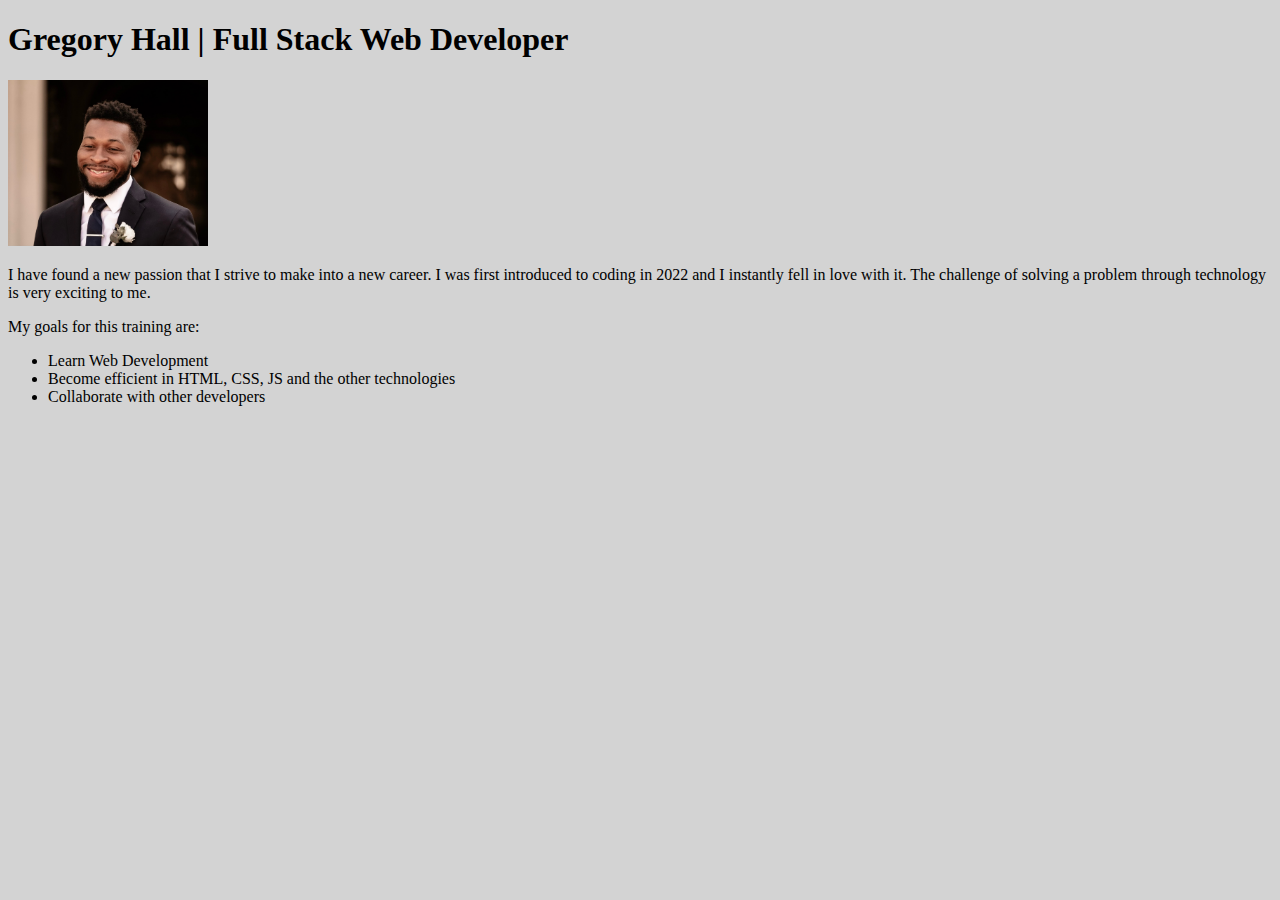
<file: index.html>
<!DOCTYPE html>
<html lang="en">

<head>
    <meta charset="UTF-8">
    <meta http-equiv="X-UA-Compatible" content="IE=edge">
    <meta name="viewport" content="width=device-width, initial-scale=1.0">
    <title>About me</title>
    <style>
        #html,
        body {
            background-color: lightgray;
        }

        #container img {
            width: 200px;
        }
    </style>
</head>

<body>
    <div id="container">
        <h1>Gregory Hall | Full Stack Web Developer</h1>
        <img src="/Photos/Gregory_pic.jpeg">
        <p>I have found a new passion that I strive to make into a new career. I was first introduced to coding in
            2022
            and I instantly fell in love with it. The challenge of solving a problem through technology is very
            exciting
            to me.</p>
        <p>My goals for this training are:</p>
        <ul>
            <li>Learn Web Development</li>
            <li>Become efficient in HTML, CSS, JS and the other technologies</li>
            <li>Collaborate with other developers</li>
        </ul>
    </div>
</body>

</html>
</file>
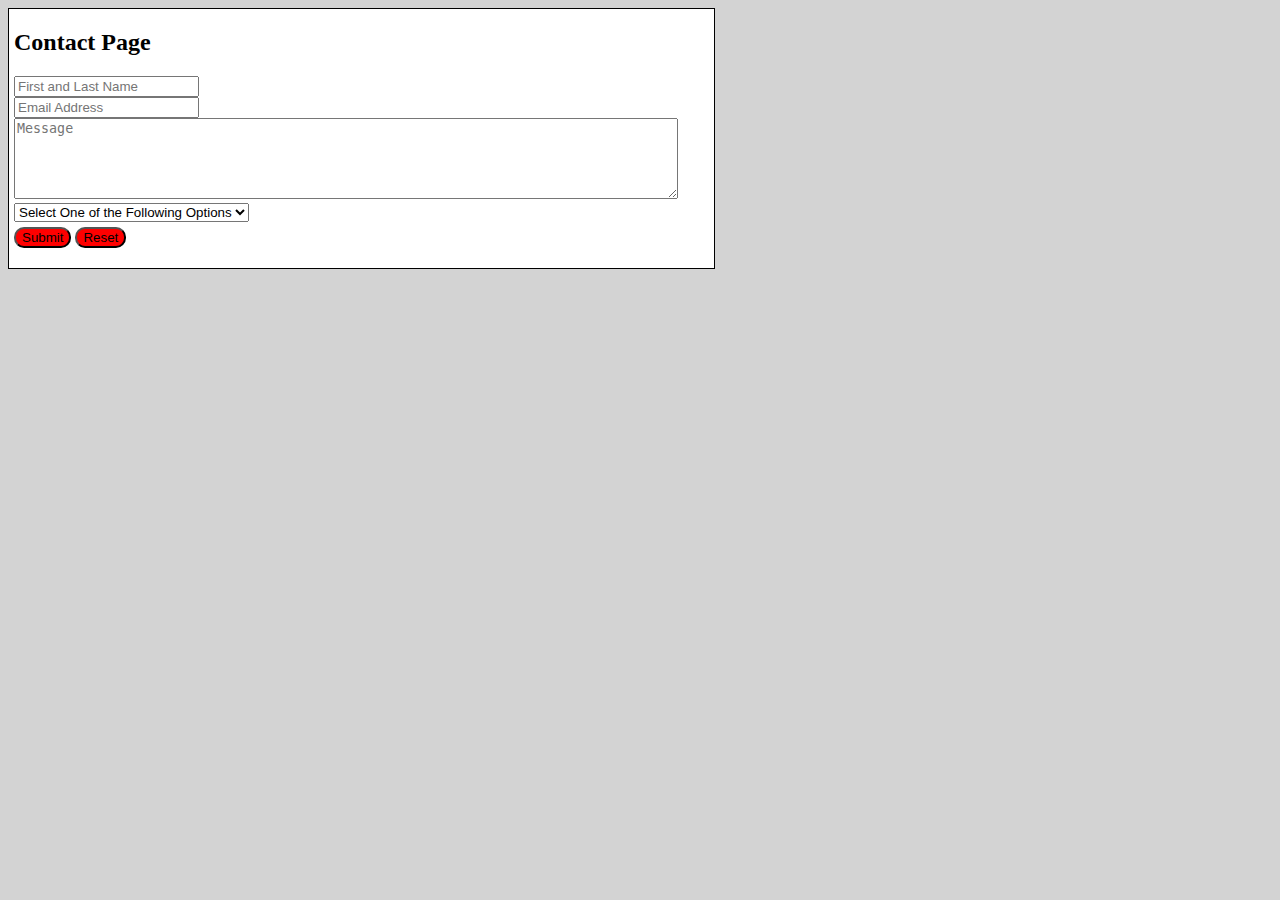
<file: Third_Assignment_Week_2/index.html>
<!DOCTYPE html>
<html lang="en">

<head>
    <meta charset="UTF-8">
    <meta http-equiv="X-UA-Compatible" content="IE=edge">
    <meta name="viewport" content="width=device-width, initial-scale=1.0">
    <title>Contact Page with Form</title>
    <style>
        #container {
            border: 1px solid black;
            padding-left: 5px;
            background-color: white;
            width: 700px;
            padding-bottom: 20px;
        }

        body,
        html {
            background-color: lightgray;
        }

        button {
            border-radius: 10px;
            background-color: red;
            margin-top: 5px;
        }
    </style>
</head>

<body>
    <div id="container">
        <h2>Contact Page</h2>
        <form action="#" method="post">
            <input type="text" id="Username" name="Username" placeholder="First and Last Name" required /><br>
            <input type="email" id="email" name="email" placeholder="Email Address" required /><br>
            <textarea name="comment" id="comment" cols="80" rows="5" placeholder="Message"></textarea> <br>
            <select>
                <option value="0">Select One of the Following Options</option>
                <option value="1">Urgent Request</option>
                <option value="2">Non-urgent Request</option>
            </select><br>
            <button type="submit">Submit</button>
            <button type="reset">Reset</button>
        </form>
    </div>
</body>

</html>
</file>
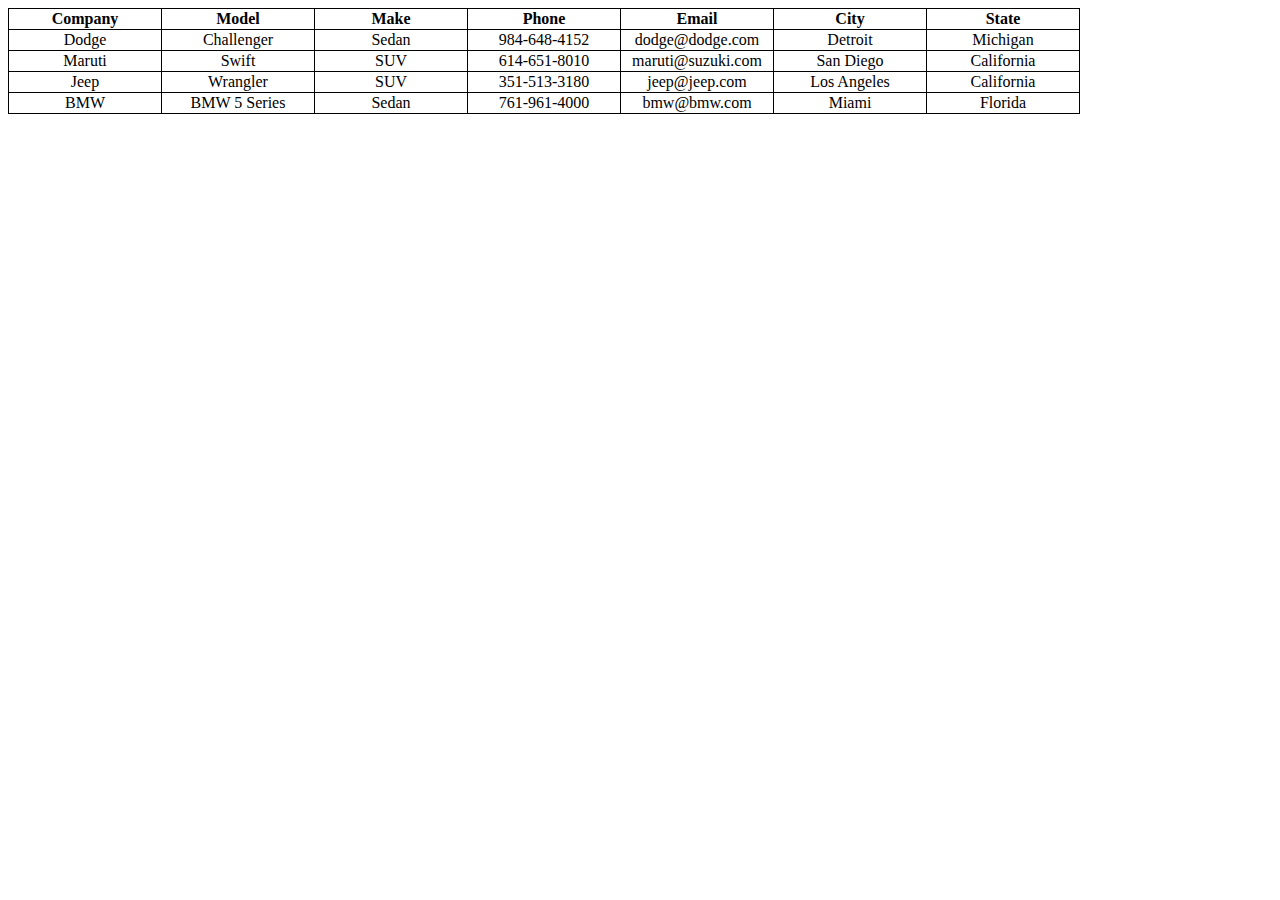
<file: Second_Assignment_Week_2/table_task.html>
<!DOCTYPE html>
<html lang="en">

<head>
    <meta charset="UTF-8">
    <meta http-equiv="X-UA-Compatible" content="IE=edge">
    <meta name="viewport" content="width=device-width, initial-scale=1.0">
    <title>Table Tag Task</title>
    <style>
        table {
            border: 1px solid black;
            border-collapse: collapse;
        }

        tr,
        td,
        th {
            border: 1px solid black;
            width: 150px;
            text-align: center;
        }
    </style>
</head>

<body>
    <table>
        <tr>
            <th>Company</th>
            <th>Model</th>
            <th>Make</th>
            <th>Phone</th>
            <th>Email</th>
            <th>City</th>
            <th>State</th>
        </tr>
        <tr>
            <td>Dodge</td>
            <td>Challenger</td>
            <td>Sedan</td>
            <td>984-648-4152</td>
            <td>dodge@dodge.com</td>
            <td>Detroit</td>
            <td>Michigan</td>
        </tr>
        <tr>
            <td>Maruti</td>
            <td>Swift</td>
            <td>SUV</td>
            <td>614-651-8010</td>
            <td>maruti@suzuki.com</td>
            <td>San Diego</td>
            <td>California</td>
        </tr>
        <tr>
            <td>Jeep</td>
            <td>Wrangler</td>
            <td>SUV</td>
            <td>351-513-3180</td>
            <td>jeep@jeep.com</td>
            <td>Los Angeles</td>
            <td>California</td>
        </tr>
        <tr>
            <td>BMW</td>
            <td>BMW 5 Series</td>
            <td>Sedan</td>
            <td>761-961-4000</td>
            <td>bmw@bmw.com</td>
            <td>Miami</td>
            <td>Florida</td>
        </tr>
    </table>
</body>

</html>
</file>
